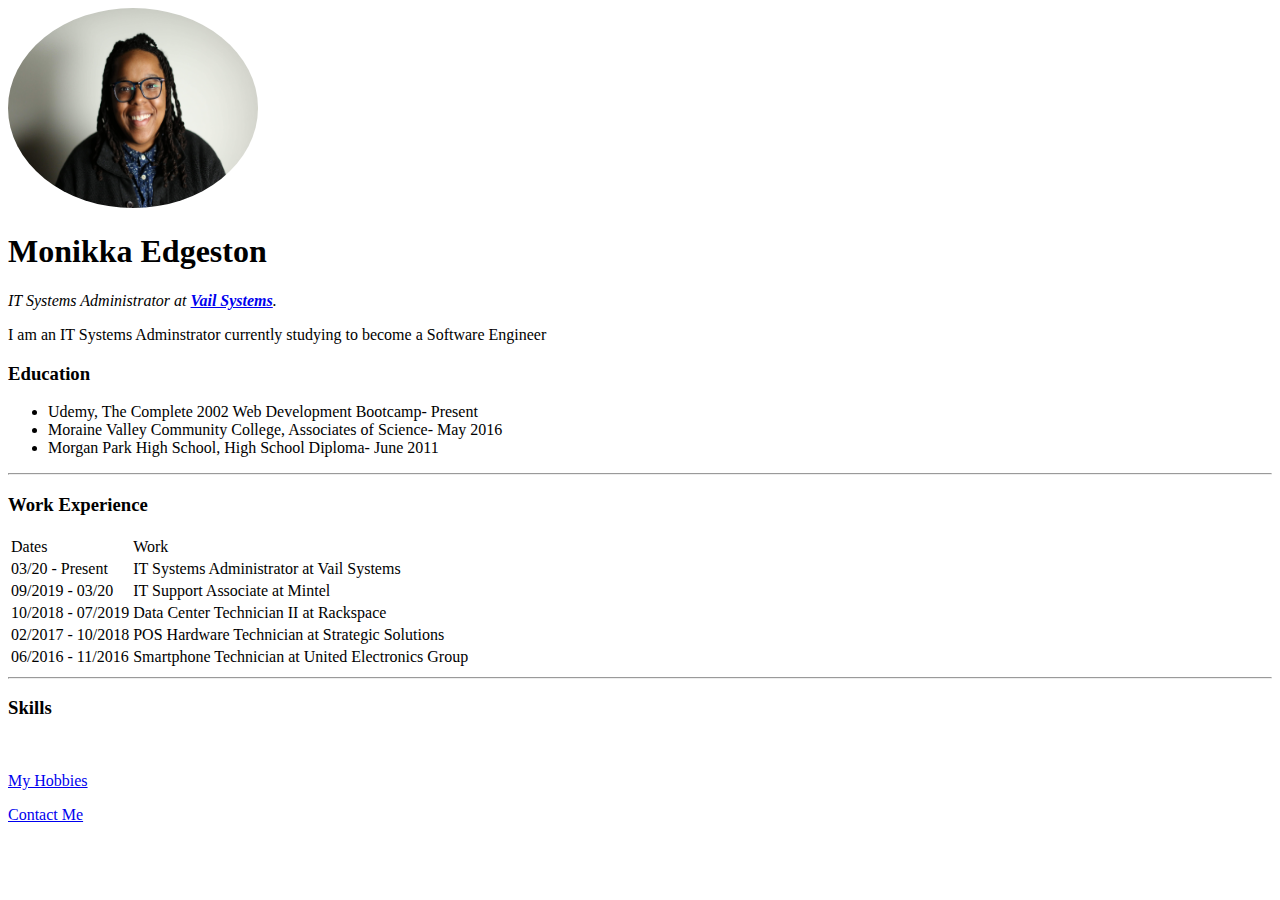
<file: index.html>
<!DOCTYPE html>
 <html> 
    <head>
        <meta charset="utf-8">
        <meta http-equiv="X-UA-Compatible" content="IE=edge">
        <title>Monikka's Personal Site</title>
        <meta name="description" content="">
        <meta name="viewport" content="width=device-width, initial-scale=1">
        <link rel="stylesheet" href="style.css">
        <link rel="stylesheet" href="https://use.fontawesome.com/releases/v5.14.0/css/all.css" integrity="sha384-HzLeBuhoNPvSl5KYnjx0BT+WB0QEEqLprO+NBkkk5gbc67FTaL7XIGa2w1L0Xbgc" crossorigin="anonymous">
    </head>
    <body>
        <img id="mphoto"src="9F9A3131 (2).jpg" alt="Monikka Profile Picture">
        <h1>Monikka Edgeston</h1>
        <div class="intro">
            <p><em>IT Systems Administrator at <strong><a href="https://www.vailsys.com/" target="_blank">Vail Systems</a></strong>.</em></p>
            <p>I am an IT Systems Adminstrator currently studying to become a Software Engineer</p>
        </div>
        <h3>Education</h3>
            <ul>
                <li>Udemy, The Complete 2002 Web Development Bootcamp- Present</li>
                <li>Moraine Valley Community College, Associates of Science- May 2016 </li>
                <li>Morgan Park High School, High School Diploma- June 2011</li>
            </ul>
        <hr>
        <h3>Work Experience</h3>
        <table>
            <thead>
                <td>Dates</td>
                <td>Work</td>
            </thead>
            <tr>
                <td>03/20 - Present</td>
                <td>IT Systems Administrator at Vail Systems</td>
            </tr>
            <tr>
                <td>09/2019 - 03/20</td>
                <td>IT Support Associate at Mintel</td>
            </tr>
            <tr>
                <td>10/2018 - 07/2019</td>
                <td>Data Center Technician II at Rackspace</td>
            </tr>
            <tr>
                <td>02/2017 - 10/2018</td>
                <td>POS Hardware Technician at Strategic Solutions<b/td>
            </tr>
            <tr>
                <td>06/2016 - 11/2016</td>
                <td>Smartphone Technician at United Electronics Group</td>
            </tr>
        </table>
        <hr>
        <h3>Skills</h3>
        <span>
            <i class="fab fa-html5 fa-7x"></i>
            <i class="fab fa-css3-alt fa-7x"></i>
            <i class="fab fa-bootstrap fa-7x"></i>
        </span>
        <p><a href="hobbies.html">My Hobbies</p>
        <p><a href="contact.html">Contact Me</a></p>  
    </body>
</html>
</file>
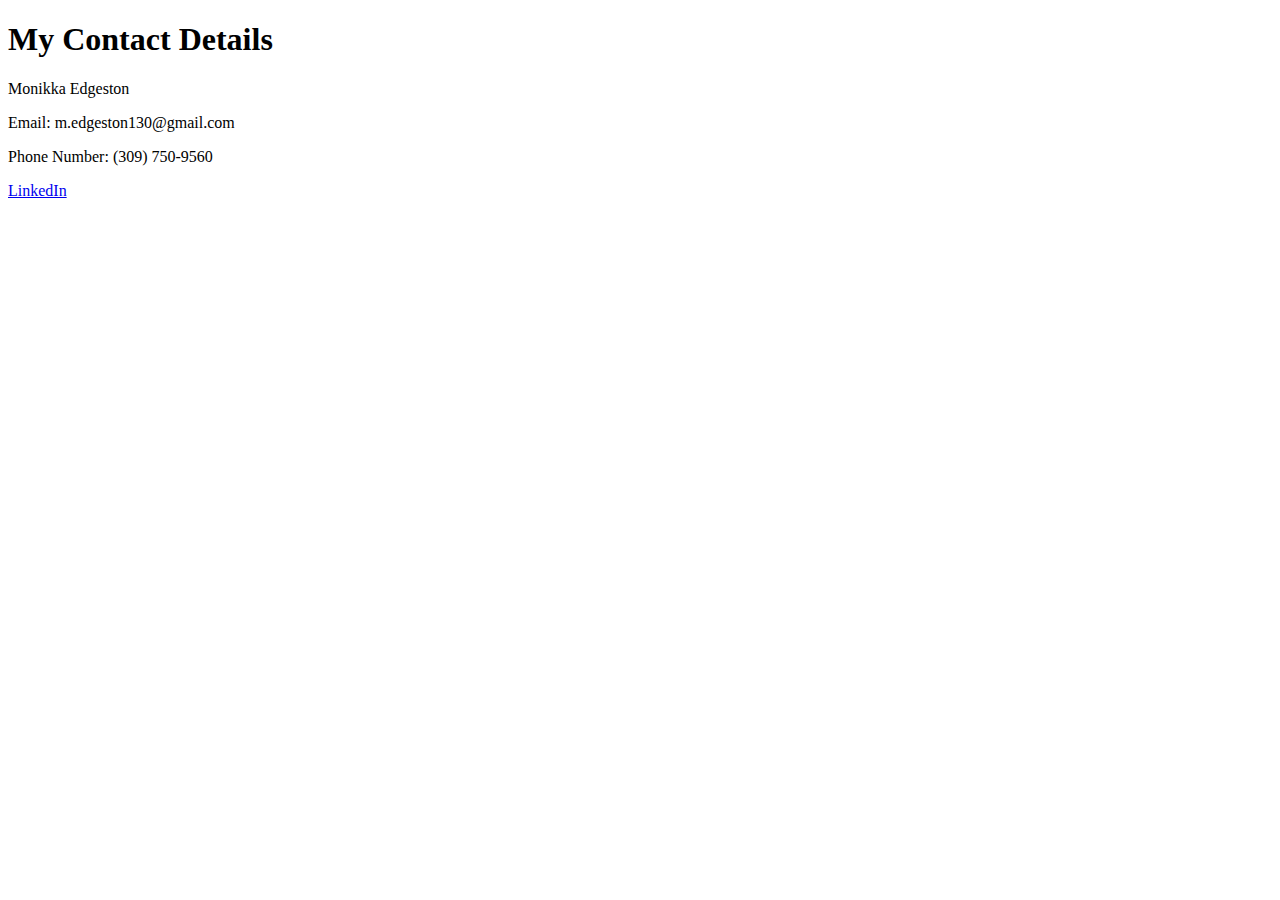
<file: contact.html>
<!DOCTYPE html>
<html class="no-js">
    <head>
        <meta charset="utf-8">
        <meta http-equiv="X-UA-Compatible" content="IE=edge">
        <title>Contact Me</title>
        <meta name="description" content="">
        <meta name="viewport" content="width=device-width, initial-scale=1">
        <link rel="stylesheet" href="">
    </head>
    <body>
        <h1>My Contact Details</h1>
       <p>Monikka Edgeston</p>
       <p>Email: m.edgeston130@gmail.com</p>
       <p>Phone Number: (309) 750-9560</p>
       <p><a href="https://www.linkedin.com/in/monikka-edgeston-34259a168/" target="_blank">LinkedIn</a></p>
        <script src="" async defer></script>
    </body>
</html>
</file>
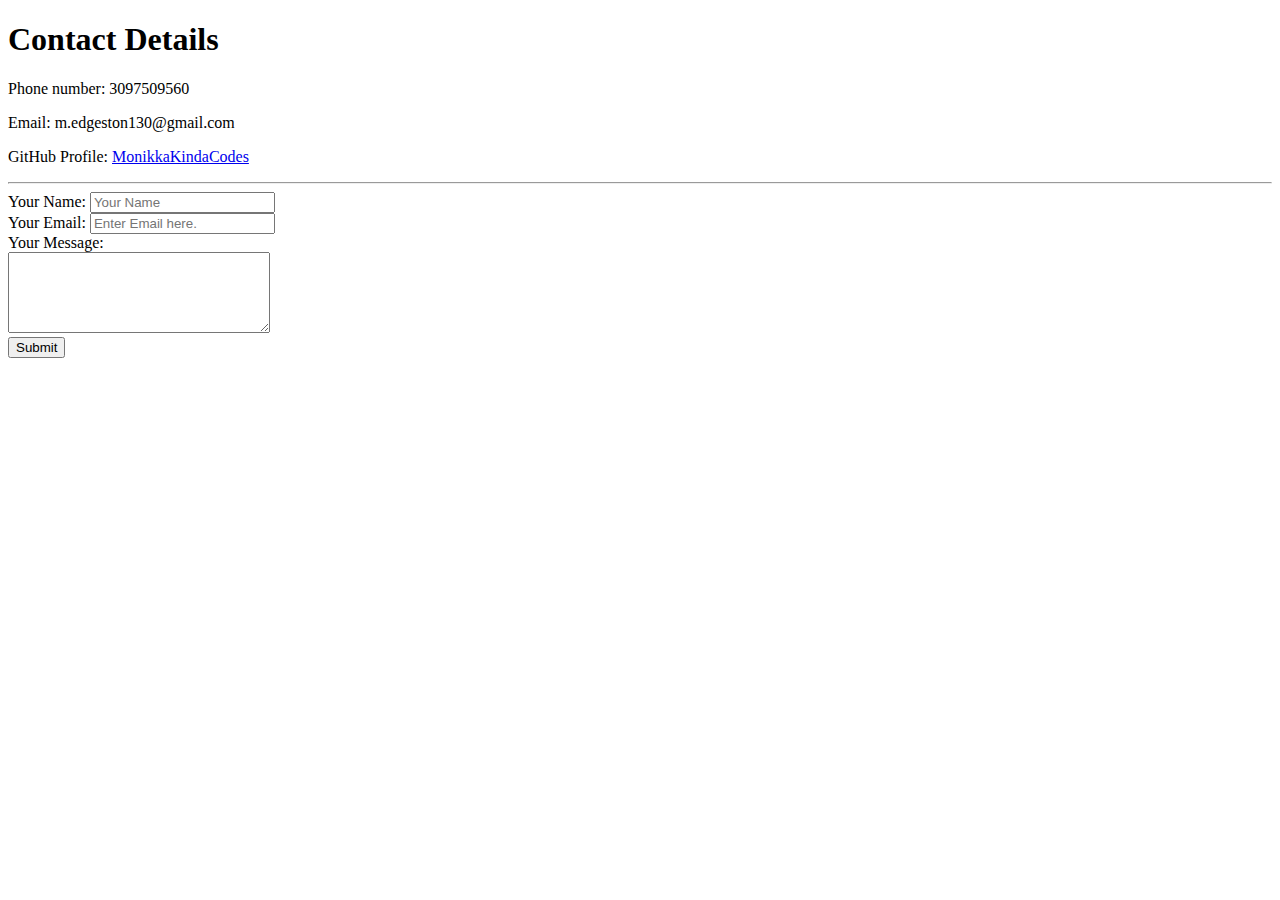
<file: contactMe.html>
<!DOCTYPE html>
<html>

<head>
    <meta charset="utf-8">
    <meta http-equiv="X-UA-Compatible" content="IE=edge">
    <title>Contact Me</title>
    <meta name="description" content="">
    <meta name="viewport" content="width=device-width, initial-scale=1">
    <link rel="stylesheet" href="">
</head>

<body>
    <h1>Contact Details</h1>
    <p>Phone number: 3097509560</p>
    <p>Email: m.edgeston130@gmail.com</p>
    <p>GitHub Profile: <a href="https://github.com/MonikkaKindaCodes">MonikkaKindaCodes</a></p>
    <hr>
    <form action="mailto:info@m.edgeston130@gmail.com" method="post" enctype="text/plain">
        <label for="yourName">Your Name:</label>
        <input id="yourName" name="yourName" type="text" placeholder="Your Name"><br>
        <label for="email">Your Email:</label>
        <input type="email" id="email" name="email" placeholder="Enter Email here."><br>
        <label for="message">Your Message:</label><br>
        <textarea name="message" id="message" cols="30" rows="5"></textarea><br>
        <input type="submit">
    </form>
    <script src="" async defer></script>
</body>

</html>
</file>
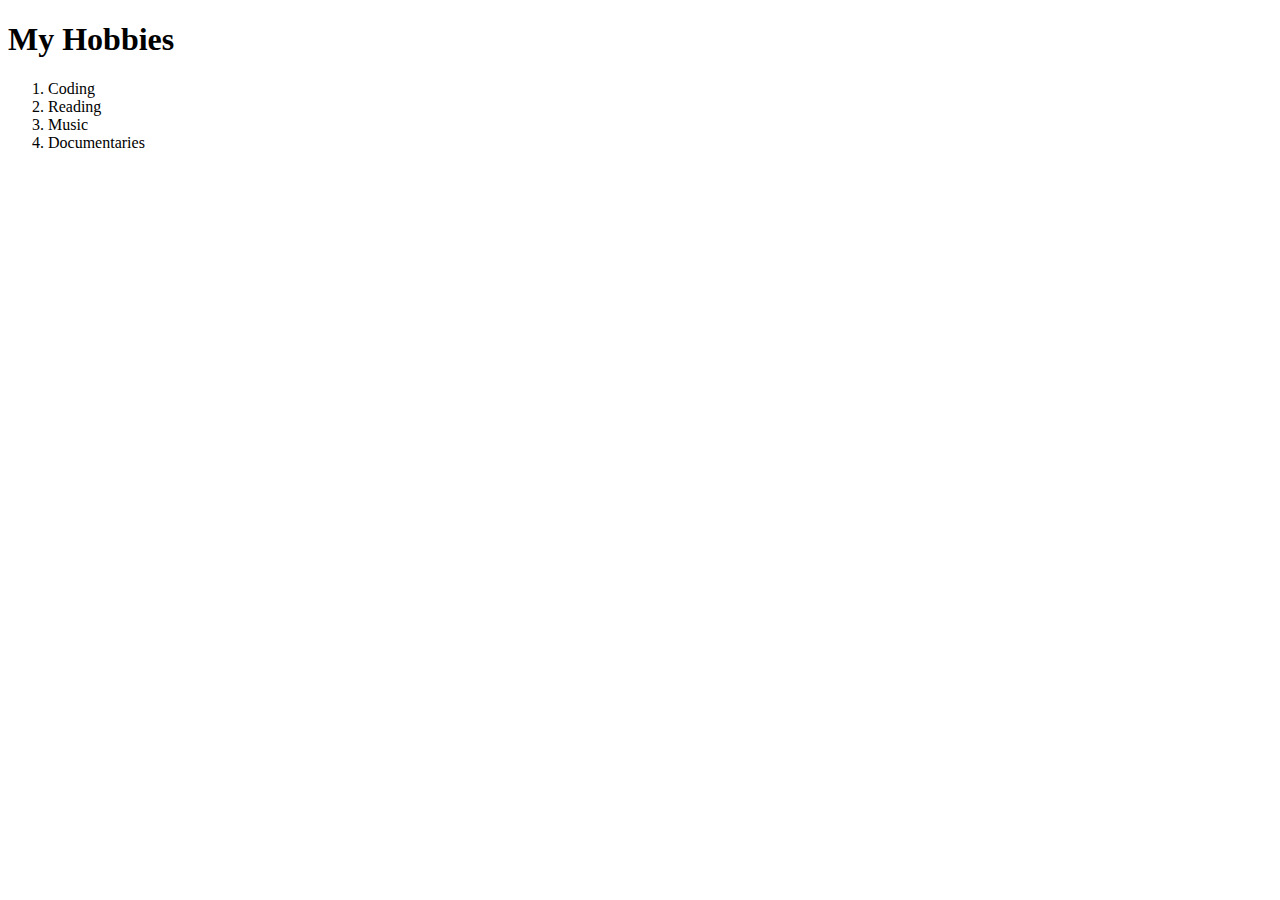
<file: hobbies.html>
<!DOCTYPE html>
<html>

<head>
    <meta charset="utf-8">
    <meta http-equiv="X-UA-Compatible" content="IE=edge">
    <title>Hobbies</title>
    <meta name="description" content="">
    <meta name="viewport" content="width=device-width, initial-scale=1">
    <link rel="stylesheet" href="">
</head>

<body>
    <h1>My Hobbies</h1>
    <ol>
        <li>Coding</li>
        <li>Reading</li>
        <li>Music</li>
        <li>Documentaries</li>
    </ol>

</body>

</html>
</file>
<file: style.css>
img{
    height:250px;
    width:200px;
}
span i {
    padding: 20px;
}
#mphoto {
    border-radius: 65%;
    width: 250px;
    height: 200px;
}
.fa-html5 {
    color: #f06529;
}
.fa-css3-alt {
    color: #2965f1;

}
.fa-bootstrap {
    color: #563d7c;

}
</file>
